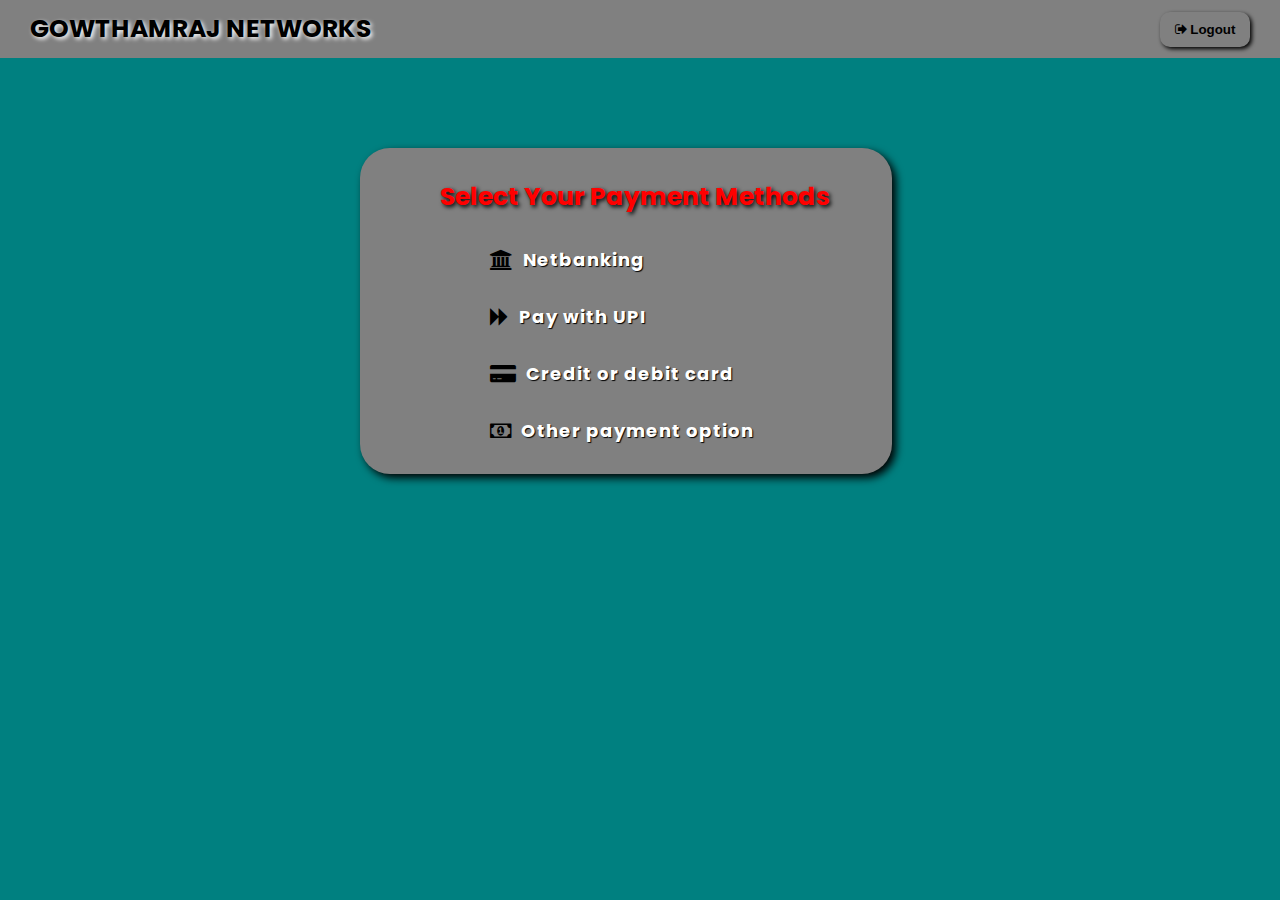
<file: index.html>
<!DOCTYPE html>
<html lang="en">
<head>
    <meta charset="UTF-8">
    <meta name="viewport" content="width=device-width, initial-scale=1.0">
    <title>Payment-page</title>

    <!--My Css-->
    <link rel="stylesheet" href="style.css">

    <!--Font Awesome-->
    <link rel="stylesheet" href="https://cdnjs.cloudflare.com/ajax/libs/font-awesome/4.7.0/css/font-awesome.css">

    <!--Google Fonts-->
    <link rel="preconnect" href="https://fonts.googleapis.com">
    <link rel="preconnect" href="https://fonts.gstatic.com" crossorigin>
    <link href="https://fonts.googleapis.com/css2?family=Poppins:ital,wght@0,100;0,200;0,300;0,400;0,500;0,600;0,700;0,800;0,900;1,100;1,200;1,300;1,400;1,500;1,600;1,700;1,800;1,900&display=swap" rel="stylesheet">

</head>
<body>

    <!--Navbar-->
    <nav class="navbar">
        <h2> GOWTHAMRAJ NETWORKS </h2>
        <button class="logout-btn">
            <i class="fa fa-sign-out" aria-hidden="true"></i>
            <a > Logout </a>
        </button>
    </nav>

    <!--Select payment method-->

    <div class="payment-select-page">
        <div class="choose-pay-option">
            <h2> Select Your Payment Methods</h2>
            <div class="pay-option">
                <p class="pay-link" onclick="open_netbank()">
                    <i class="fa fa-university" aria-hidden="true"></i>
                    <a href="#"> Netbanking </a>
                </p>
                <p class="pay-link" onclick="open_upipage()">
                    <i class="fa fa-forward" aria-hidden="true"></i>
                    <a href="#"> Pay with UPI </a>
                </p>
                <p class="pay-link" onclick="opencardpage()">
                    <i class="fa fa-credit-card-alt" aria-hidden="true"></i>
                    <a href="#"> Credit or debit card </a>
                </p>
                <p class="pay-link" onclick="openotherpay()">
                    <i class="fa fa-money" aria-hidden="true"></i>
                    <a href="#"> Other payment option </a>
                </p>
            </div>
        </div>
    </div>

    <!--Net Banking-->

    <header>
        <div class="section">
            <div class="close"><i onclick="close_netbank()" class="fa fa-times" aria-hidden="true"></i></div>
            <div class="section-edit">
                <div class="sb-text"> Select Bank </div>
                <ul>
                    <li>
                        <a href="https://netbanking.hdfcbank.com/netbanking/">
                            <i class="fa fa-university" aria-hidden="true"></i>
                            <span> HDFC Bank </span>
                        </a>
                        <div class="line"></div>
                    </li>
                    <li>
                        <a href="https://www.icicibank.com/personal-banking/insta-banking/internet-banking">
                            <i class="fa fa-university" aria-hidden="true"></i>
                            <span> ICICI Bank </span>
                        </a>
                        <div class="line"></div>
                    </li>
                    <li>
                        <a href="https://www.onlinesbi.sbi/">
                            <i class="fa fa-university" aria-hidden="true"></i>
                            <span> State Bank of India </span>
                        </a>
                        <div class="line"></div>
                    </li>
                    <li>
                        <a href="https://canarabank.com/net-banking">
                            <i class="fa fa-university" aria-hidden="true"></i>
                            <span> Canara Bank </span>
                        </a>
                        <div class="line"></div>
                    </li>
                    <li>
                        <a href="https://centralbank.net.in/#/">
                            <i class="fa fa-university" aria-hidden="true"></i>
                            <span> Central Bank of India </span>
                        </a>
                        <div class="line"></div>
                    </li>
                    <li>
                        <a href="https://www.cityunionbank.com/login">
                            <i class="fa fa-university" aria-hidden="true"></i>
                            <span> City Union Bank </span>
                        </a>
                        <div class="line"></div>
                    </li>
                    <li>
                        <a href="https://www.indianbank.net.in/jsp/startIB.jsp">
                            <i class="fa fa-university" aria-hidden="true"></i>
                            <span> Indian Bank </span>
                        </a>
                        <div class="line"></div>
                    </li>
                    <li>
                        <a href="https://www.iobnet.co.in/ibanking/html/index.html">
                            <i class="fa fa-university" aria-hidden="true"></i>
                            <span> Indian Overseas Bank </span>
                        </a>
                        <div class="line"></div>
                    </li>
                    <li>
                        <a href="https://www.kvb.co.in/ilogin/">
                            <i class="fa fa-university" aria-hidden="true"></i>
                            <span> Karur Vysya Bank </span>
                        </a>
                        <div class="line"></div>
                    </li>
                    <li>
                        <a href="https://www.unionbankofindia.co.in/english/internet-banking.aspx">
                            <i class="fa fa-university" aria-hidden="true"></i>
                            <span> Union Bank of India </span>
                        </a>
                        <div class="line"></div>
                    </li>
                </ul>
            </div>
        </div>
    </header>

    <!--Pay with UPI-->

    <div class="upi-page">
        <div class="close"><i onclick="close_netbank()" class="fa fa-times" aria-hidden="true"></i></div>
        <div class="upi-option">
            <div class="upi-title"> Select on your UPI app</div>
            <ul>
                <li>
                    <a href="#">
                        <img src="gpay.png" class="upi-img">
                        <span class="upi-option"> GPay </span>
                    </a>
                </li>
                <li>
                    <a href="#">
                        <img src="paytm.png" class="upi-img">
                        <span class="upi-option"> Paytm </span>
                    </a>
                </li>
                <li>
                    <a href="#">
                        <img src="phonepay.png" class="upi-img">
                        <span class="upi-option"> Phonepe </span>
                    </a>
                </li>
            </ul>
        </div>
    </div>

    <!--Card option-->

    <div class="card-page">
        <div class="close"><i onclick="closecardpage()" class="fa fa-times" aria-hidden="true"></i></div>
        <div class="card-details">
            <div class="card-text"> 
                <h3> Add credit and debit card </h3>
                <h4 class="mail"> All feild required </h4>
            </div>
            <div class="input-container">
                <label> Card number </label>
                <input type="number" >
            </div>
            <div class="month-cvc">
                <input type="number" placeholder="MM/YY">
                <input type="number" placeholder="CVC">
            </div>
            <div class="input-container">
                <label> Cardholder name </label>
                <input type="text">
            </div>
            <div class="input-container">
                <label> State </label>
                <input type="text">
            </div>
            <div class="input-container">
                <label> Country/region </label>
                <input type="type">
            </div>
        </div>
    </div>

    <!--Other payment option-->

    <div class="op-page">
        <div class="close"><i onclick="closeotherpay()" class="fa fa-times" aria-hidden="true"></i></div>
        <div class="op-option">
            <div class="upi-text"> Select on other payment option</div>
            <ul>
                <li>
                    <a href="#">
                        <img src="bhim.png" class="upi-img">
                        <span class="upi-option"> BHIM </span>
                    </a>
                </li>
                <li>
                    <a href="#">
                        <img src="amozon pay.png" class="upi-img">
                        <span class="upi-option"> Amazon Pay </span>
                    </a>
                </li>
                <li>
                    <a href="#">
                        <img src="applepay.png" class="upi-img">
                        <span class="upi-option"> Apple Pay </span>
                    </a>
                </li>
                <li>
                    <a href="#">
                        <img src="samsung.png" class="upi-img">
                        <span class="upi-option"> Samsung Pay </span>
                    </a>
                </li>
                <li>
                    <a href="#">
                        <img src="cred.png" class="upi-img">
                        <span class="upi-option"> CRED </span>
                    </a>
                </li>
                <li>
                    <a href="#">
                        <img src="stripe.png" class="upi-img">
                        <span class="upi-option"> Stripe </span>
                    </a>
                </li>
            </ul>
        </div>
    </div>


    <script src="script.js"></script>
</body>
</html>
</file>
<file: style.css>
*{
    padding: 0;
    margin: 0;
}

body{
    font-family: 'poppins',sans-serif;
}

/* Navbar */

.navbar{
    display: flex;
    justify-content: space-between;
    align-items: center;
    padding: 10px;
    background-color:  gray;
}

.navbar h2{
    margin-left: 20px;
    font-size: 25px;
    color: black;
    text-shadow: 2px 2px 4px white;
}

.logout-btn{
    width: 90px;
    height: 35px;
    margin-right: 20px;
    padding: 5px;
    border-radius: 10px;
    border: none;
    background-color: transparent;
    box-shadow: 2px 2px 4px black;
    font-weight: bold;
    cursor: pointer;
}

.logout-btn:hover{
    background-color: rgb(177, 158, 158);
}


/* Select payment method */

.payment-select-page{
    background-color: teal;
    width: 100%;
    height: 150vh;
    position: fixed;
}

.choose-pay-option{
    background-color: gray;
    width: 40%;
    padding: 10px;
    margin-left: 360px;
    margin-top: 90px;
    border-radius: 30px;
    box-shadow: 4px 4px 8px black;
}

.choose-pay-option h2{
    margin-top: 20px;
    color: red;
    font-size: 25px;
    text-shadow: 2px 2px 4px black;
    padding-left: 70px;
}

.pay-option{
    margin-bottom: 20px;
}
.pay-link{
    margin-top: 30px;
    display: flex;
    align-items: center;
    padding-left: 120px;
    cursor: pointer;
}

.pay-link:hover{
    background-color: teal;
    padding: 10px 0 10px 120px;
    border-radius: 10px;
    box-shadow: rgba(50, 50, 93, 0.25) 0px 50px 100px -20px, rgba(0, 0, 0, 0.3) 0px 30px 60px -30px, rgba(10, 37, 64, 0.35) 0px -2px 6px 0px inset;
}

.pay-link a{
    text-decoration: none;
    font-size: 18px;
    font-weight: bold;
    color: white;
    padding-left: 10px;
    letter-spacing: 1px;
    text-shadow: 1px 1px 1px  black;
}

.pay-link i{
    font-size: 20px;
    color: black;
}

/* header */

.section{
    background-image: url(Credit-card.png.webp);
    background-position: center;
    background-repeat: no-repeat;
    background-size: cover;
    width: 100%;
    height: 150vh;
    text-shadow: 2px 2px 4px black;
    display: none;
}

.section-edit{
    margin-left: 100px;
}

.section-edit ul li{
    list-style: none;
}

.sb-text{
    font-size: 35px;
    font-weight: bold;
    padding-top: 20px;
    color: red;
}

.section-edit ul li a{
    text-decoration: none;
    font-size: 20px;
    color: white;
}

.section-edit ul li a:hover{
    color: black;
}

.section-edit ul li{
    margin-top: 20px;
}

.section-edit ul li .line{
    display: block;
    height: 1px;
    width: 30%;
    background-color: rgb(70, 65, 65);
    margin: 10px 0;
}

.close{
    color: red;
    font-size: 20px;
    text-shadow: 2px 2px 4px black;
    float: right;
    padding: 20px 40px 0 0 ;
    cursor: pointer;
}

/* upi page */

.upi-page{
    background-image: url(Credit-card.png.webp);
    background-position: center;
    background-repeat: no-repeat;
    background-size: cover;
    width: 100%;
    height: 100vh;
    display: none;
}

.upi-option ul li a img{
    width: 200px;
    height: 100px;
}

.upi-title{
    font-size: 25px;
    font-weight: bold;
    color: red;
    text-shadow: 2px 2px 4px black;
    padding-left: 100px;
    padding-top: 50px;
}

.upi-option ul li{
    padding-top: 15px;
    padding-left: 60px;
}

.upi-option ul li a{
    text-decoration: none;
    display: flex;
    align-items: center;
}

.upi-option{
    font-size: 20px;
    font-weight: bold;
    color: goldenrod;
    text-shadow: 2px 2px 4px black;
}

.upi-option:hover{
    color: white;
}

/* card page */

.card-page{
    background-image: url(Credit-card.png.webp);
    background-position: center;
    background-repeat: no-repeat;
    background-size: cover;
    width: 100%;
    height: 100vh;
    display: none;
}

.card-text h3{
    color: red;
    font-size: 26px;
    text-shadow: 2px 2px 4px black;
}

.input-container{
    width: 200px;
    margin-bottom: 15px;
    padding-top: 10px;
}

.input-container label{
     color: black;
     font-size: 20px;
     font-weight: bold;
}

.input-container input{
    height: 30px;
    width: 400px;
    border-radius: 5px;
    padding: 5px;
    color: rgba(19, 17, 17);
    font-size: 16px;
    font-weight: bold;
    border: none;
    background-color: transparent;
    box-shadow: 4px 4px 8px black;
}

.month-cvc input{
    height: 30px;
    width: 192px;
    margin-top: 10px;
    margin-bottom: 15px;
    border-radius: 5px;
    padding: 5px;
    color: rgba(19, 17, 17);
    font-size: 16px;
    font-weight: bold;
    border: none;
    background-color: transparent;
    box-shadow: 4px 4px 8px black;
}

.card-details{
    padding-left:400px;
    padding-top: 40px;
}

/* Other payment option */

.op-page{
    background-image: url(Credit-card.png.webp);
    background-position: center;
    background-repeat: no-repeat;
    background-size: cover;
    width: 100%;
    height: 160vh;
    display: none;
}

.upi-text{
    font-size: 25px;
    font-weight: bold;
    color: red;
    text-shadow: 2px 2px 4px black;
    padding: 50px 0 0 60px;
}

.upi-img{
    width: 200px;
    height: 100px;
    padding-top: 10px;
}

.op-option{
    padding-top: 20px;
    padding-left: 15px;
}

.op-option ul{
    list-style: none;
}

.op-option ul li{
    padding-top: 20px;
    padding-left: 50px;
    font-size: 25px;
    font-weight: 800;
}

.op-option ul li a{
    text-decoration: none;
    display: flex;
    align-items: center;
}

.upi-option{
    padding: 10px;
}

@media screen and (max-width: 700px){

    .choose-pay-option{
        width: 300px;
        padding: 20px;
        margin-top: 50px;
        margin-left: 20px;
        border-radius: 30px;
        box-shadow: 4px 4px 8px black;
    }
    
    .choose-pay-option h2{
        color: red;
        font-size: 20px;
        text-shadow: 2px 2px 4px black;
        padding-left: 20px;
    }
    
    .pay-option{
        margin-left: 50px;
        margin-bottom: 30px;
    }
    .pay-link{
        margin-top: 30px;
    }
    
    .pay-link a{
        text-decoration: none;
        font-size: 12px;
        font-weight: bold;
        color: black;
        padding-left: 4px;
        letter-spacing: 1px;
        text-shadow: 2px 2px 4px black;
        
    }
    
    .pay-link i{
        font-size: 15px;
        color: black;
    }

    .navbar{
        padding: 10px;
    }
    
    .navbar h2{
        margin-left: 10px;
        font-size: 15px;
    }
    
    .logout-btn{
        width: 70px;
        height: 30px;
        margin-right:    10px;
        font-size: 10px;
    }

    .section{
        height: 350vh;
    }
    
    .section-edit{
        margin-left: 50px;
    }
    
    .upi-page{
        height: 350vh;
    }
    
    .upi-option ul li a img{
        width: 150px;
        height: 80px;
    }
    
    .upi-title{
        font-size: 20px;
        padding-left: 20px;
        padding-top: 5px;
    }
    
    .upi-option ul li{
        padding-top: 10px;
        padding-left: 20px;
    }

    .card-page{
        height: 350vh;
    }

    .card-text h3{
        font-size: 20px;
        padding-bottom: 20px;
    }
    
    .input-container label{
         font-size: 18px;
    }
    
    .input-container input{
        width: 300px;
    }
    
    .month-cvc input{
        width: 145px;
    }
    
    .card-details{
        padding-left:20px;
        padding-top: 0px;
    }
    
    /* Other payment option */

.op-page{
    height: 350vh;
}

.upi-text{
    font-size: 20px;
    padding-left: 20px;
}

.upi-img{
    width: 100px;
    height: 80px;
}

.op-option{
    padding-top: 5px;
    padding-left: 0px;
}

.op-option ul li{
    padding-left: 30px;
}

.close{
    padding-left: 350px;
    padding-top: 10px;
}

}
</file>
